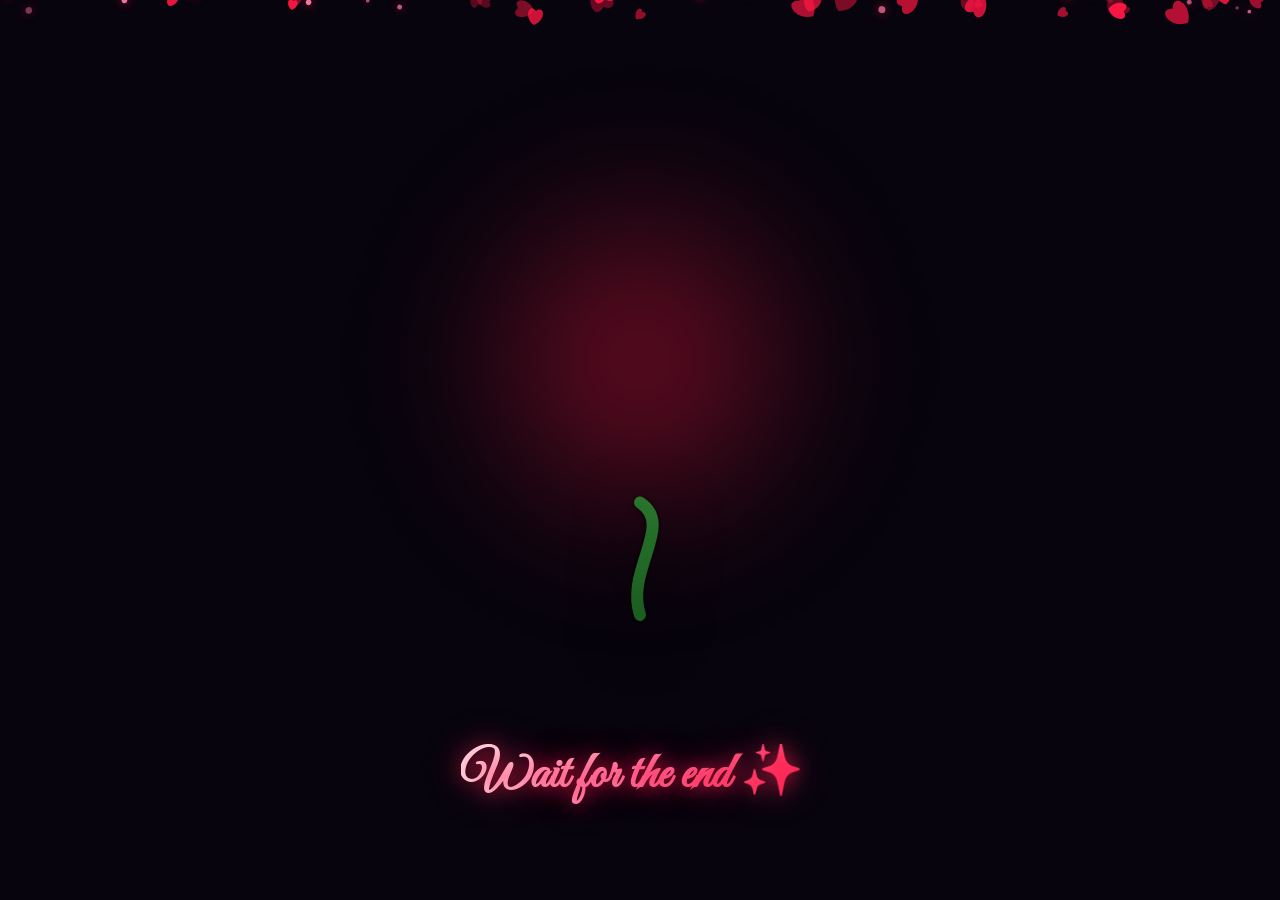
<file: index.html>
<!DOCTYPE html>
<html lang="en">
<head>
  <meta charset="UTF-8">
  <meta name="viewport" content="width=device-width, initial-scale=1.0">
  <title>Animated Blooming Rose</title>
  <meta name="description" content="Animated Rose Coded with HTML, CSS & JavaScript">
  
  <!-- Premium Fonts -->
  <link rel="preconnect" href="https://fonts.googleapis.com">
  <link rel="preconnect" href="https://fonts.gstatic.com" crossorigin>
  <link href="https://fonts.googleapis.com/css2?family=Great+Vibes&family=Dancing+Script:wght@700&family=Outfit:wght@300;400;600&display=swap" rel="stylesheet">
  
  <link rel="stylesheet" href="style.css">
</head>
<body>

  <!-- Ambient Particle Canvas -->
  <canvas id="bgCanvas"></canvas>

  <!-- Display Stage Container -->
  <main class="stage-container">
    
    <!-- Ambient Red Glow -->
    <div class="rose-glow" id="roseGlow"></div>

    <!-- Rose Canvas -->
    <div class="rose-canvas-wrapper" id="canvasWrapper">
      <canvas id="roseCanvas"></canvas>
    </div>

    <!-- Romantic Text Overlay -->
    <div class="text-overlay">
      <div class="typing-text-container" id="typingContainer">
        <!-- Initial wait text -->
        <span class="romantic-text initial-text" id="waitText">Wait for the end ✨</span>
        <!-- Final typed text -->
        <span class="romantic-text" id="romanticText"></span><span class="blinking-cursor" id="cursor">|</span>
      </div>
      <div class="click-hint" id="clickHint">Click anywhere to re-bloom ✨</div>
    </div>

  </main>

  <script src="script.js"></script>
</body>
</html>
</file>
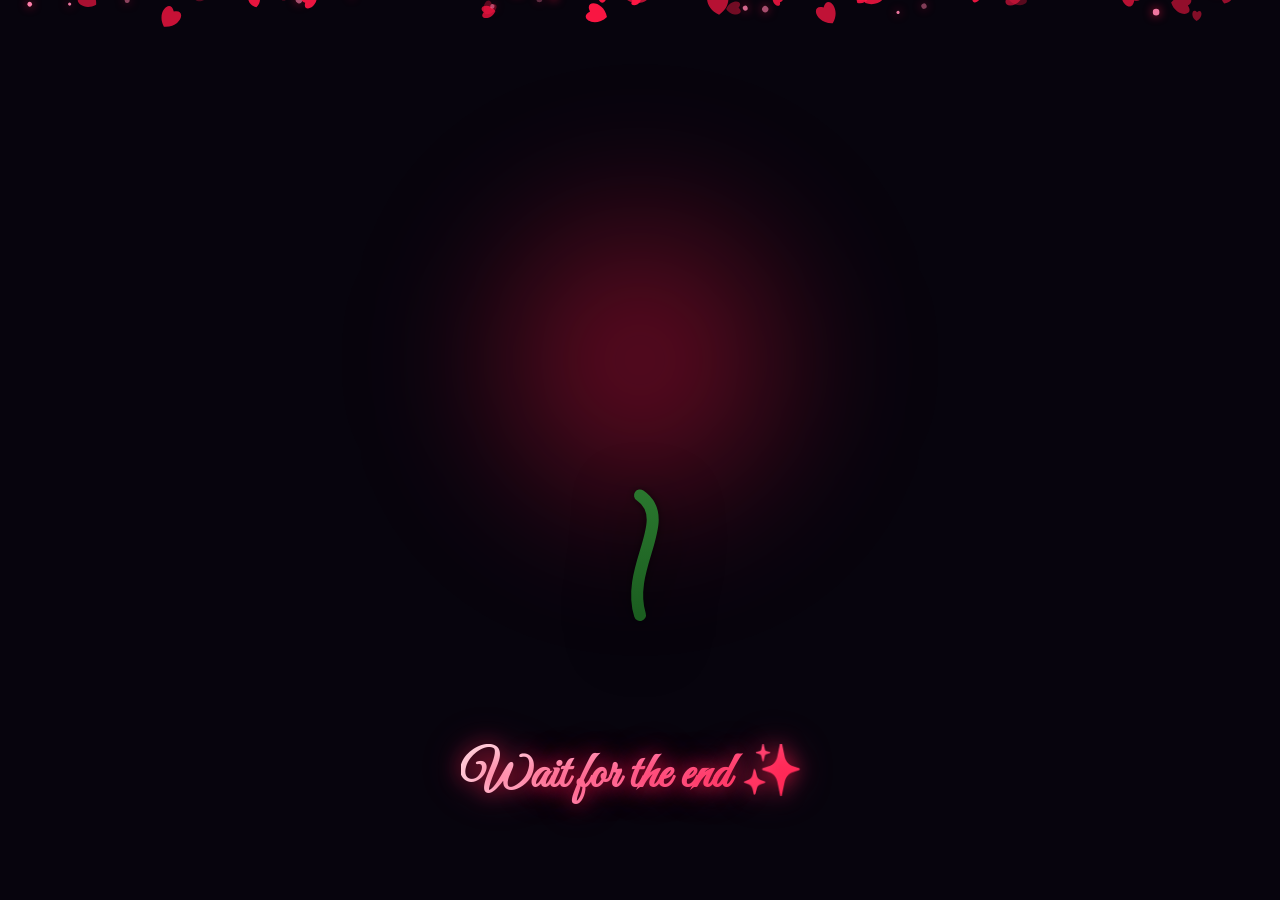
<file: animated_rose.html>
<!DOCTYPE html>
<html lang="en">
<head>
  <meta charset="UTF-8">
  <meta name="viewport" content="width=device-width, initial-scale=1.0, maximum-scale=1.0, user-scalable=no">
  <title>Animated Blooming Rose</title>
  <meta name="description" content="Animated Rose Coded with HTML, CSS & JavaScript">
  
  <!-- Premium Fonts -->
  <link rel="preconnect" href="https://fonts.googleapis.com">
  <link rel="preconnect" href="https://fonts.gstatic.com" crossorigin>
  <link href="https://fonts.googleapis.com/css2?family=Great+Vibes&family=Dancing+Script:wght@700&family=Outfit:wght@300;400;600&display=swap" rel="stylesheet">
  
  <style>
:root {
  --bg-color: #07040d;
  --primary-glow: #ff1744;
  --secondary-glow: #ff4081;
  --text-main: #ffffff;
  --text-muted: #9ca3af;
  --glass-blur: blur(12px);
}

* {
  margin: 0;
  padding: 0;
  box-sizing: border-box;
  user-select: none;
  -webkit-tap-highlight-color: transparent;
}

html, body {
  width: 100vw;
  height: 100vh;
  overflow: hidden;
  position: relative;
}

body {
  background-color: var(--bg-color);
  color: var(--text-main);
  display: flex;
  align-items: center;
  justify-content: center;
  cursor: pointer;
  font-family: 'Outfit', sans-serif;
}

#bgCanvas {
  position: absolute;
  top: 0;
  left: 0;
  width: 100%;
  height: 100%;
  z-index: 0;
  pointer-events: none;
}

.stage-container {
  position: relative;
  z-index: 10;
  width: 100%;
  height: 100vh;
  display: flex;
  flex-direction: column;
  align-items: center;
  justify-content: space-between;
  padding: 2vh 1rem 4vh 1rem;
  overflow: hidden;
}

.rose-glow {
  position: absolute;
  top: 40%;
  left: 50%;
  transform: translate(-50%, -50%);
  width: min(80vw, 420px);
  height: min(80vw, 420px);
  background: radial-gradient(circle, rgba(255, 23, 68, 0.45) 0%, rgba(255, 23, 68, 0) 70%);
  filter: blur(60px);
  border-radius: 50%;
  pointer-events: none;
  animation: pulseGlow 4s infinite alternate ease-in-out;
}

.rose-canvas-wrapper {
  position: relative;
  width: 100%;
  max-width: 500px;
  flex: 1;
  min-height: 250px;
  display: flex;
  align-items: center;
  justify-content: center;
  margin-top: 1vh;
}

#roseCanvas {
  width: 100%;
  height: 100%;
  display: block;
  filter: drop-shadow(0 15px 30px rgba(0,0,0,0.7));
}

.text-overlay {
  position: relative;
  width: 100%;
  max-width: 600px;
  text-align: center;
  z-index: 20;
  pointer-events: none;
  display: flex;
  flex-direction: column;
  align-items: center;
  justify-content: center;
  gap: 8px;
  margin-bottom: 2vh;
}

.typing-text-container {
  min-height: 55px;
  width: 100%;
  display: flex;
  align-items: center;
  justify-content: center;
  padding: 0 10px;
  word-break: break-word;
}

.romantic-text {
  font-family: 'Great Vibes', 'Dancing Script', cursive;
  font-size: clamp(1.8rem, 6vw, 3.2rem);
  font-weight: 700;
  background: linear-gradient(135deg, #ffffff 0%, #ff80ab 50%, #ff1744 100%);
  -webkit-background-clip: text;
  -webkit-text-fill-color: transparent;
  text-shadow: 0 0 20px rgba(255, 23, 68, 0.7), 0 0 40px rgba(255, 64, 129, 0.4);
  letter-spacing: 0.5px;
  line-height: 1.25;
  text-align: center;
  transition: opacity 0.5s ease, transform 0.5s ease;
}

.initial-text {
  animation: pulseText 2s infinite ease-in-out;
  opacity: 1;
}

.initial-text.hidden {
  opacity: 0;
  transform: translateY(-10px);
  pointer-events: none;
  display: none;
}

.blinking-cursor {
  font-family: 'Outfit', sans-serif;
  font-size: clamp(1.5rem, 5vw, 2.8rem);
  color: #ff4081;
  margin-left: 3px;
  animation: blink 0.8s infinite;
  opacity: 0;
  transition: opacity 0.3s ease;
}

.blinking-cursor.active {
  opacity: 1;
}

.click-hint {
  font-size: clamp(0.75rem, 3.2vw, 0.85rem);
  color: rgba(255, 255, 255, 0.5);
  background: rgba(255, 255, 255, 0.06);
  padding: 5px 16px;
  border-radius: 20px;
  backdrop-filter: var(--glass-blur);
  border: 1px solid rgba(255, 255, 255, 0.1);
  opacity: 0;
  transform: translateY(10px);
  transition: all 0.8s ease;
}

.click-hint.visible {
  opacity: 1;
  transform: translateY(0);
}

@keyframes pulseGlow {
  0% { transform: translate(-50%, -50%) scale(0.9); opacity: 0.35; }
  100% { transform: translate(-50%, -50%) scale(1.15); opacity: 0.6; }
}

@keyframes pulseText {
  0%, 100% { opacity: 0.85; transform: scale(0.98); }
  50% { opacity: 1; transform: scale(1.03); }
}

@keyframes blink {
  0%, 100% { opacity: 1; }
  50% { opacity: 0; }
}

@media (max-width: 480px) {
  .stage-container {
    padding: 1vh 0.8rem 2.5vh 0.8rem;
  }
  .typing-text-container {
    min-height: 48px;
  }
}
  </style>
</head>
<body>

  <canvas id="bgCanvas"></canvas>

  <main class="stage-container">
    <div class="rose-glow" id="roseGlow"></div>
    <div class="rose-canvas-wrapper" id="canvasWrapper">
      <canvas id="roseCanvas"></canvas>
    </div>
    <div class="text-overlay">
      <div class="typing-text-container" id="typingContainer">
        <span class="romantic-text initial-text" id="waitText">Wait for the end ✨</span>
        <span class="romantic-text" id="romanticText"></span><span class="blinking-cursor" id="cursor">|</span>
      </div>
      <div class="click-hint" id="clickHint">Tap anywhere to re-bloom ✨</div>
    </div>
  </main>

  <script>
document.addEventListener('DOMContentLoaded', () => {

  const theme = {
    primary: '#ff1744',
    secondary: '#b71c1c',
    light: '#ff80ab',
    dark: '#880e4f',
    stem: '#2e7d32',
    leaf: '#1b5e20',
    glow: 'rgba(255, 23, 68, 0.45)'
  };

  let bloomProgress = 0;
  let targetProgress = 1;
  let animSpeed = 0.0078;

  let targetTiltX = 0, targetTiltY = 0;
  let tiltX = 0, tiltY = 0;

  const messageText = "I made this code for you ❤️";
  let typedIndex = 0;
  let isTypingStarted = false;
  let typingTimeout = null;

  const waitTextEl = document.getElementById('waitText');
  const romanticTextEl = document.getElementById('romanticText');
  const cursorEl = document.getElementById('cursor');
  const clickHintEl = document.getElementById('clickHint');

  function resetTypingText() {
    clearTimeout(typingTimeout);
    isTypingStarted = false;
    typedIndex = 0;
    romanticTextEl.textContent = '';
    waitTextEl.classList.remove('hidden');
    cursorEl.classList.remove('active');
    clickHintEl.classList.remove('visible');
  }

  function typeNextChar() {
    if (typedIndex < messageText.length) {
      romanticTextEl.textContent += messageText.charAt(typedIndex);
      typedIndex++;
      typingTimeout = setTimeout(typeNextChar, 70);
    } else {
      cursorEl.classList.remove('active');
      clickHintEl.classList.add('visible');
    }
  }

  function startTypingEffect() {
    if (isTypingStarted) return;
    isTypingStarted = true;

    waitTextEl.classList.add('hidden');
    cursorEl.classList.add('active');

    setTimeout(typeNextChar, 200);
  }

  const roseCanvas = document.getElementById('roseCanvas');
  const ctx = roseCanvas.getContext('2d');
  const bgCanvas = document.getElementById('bgCanvas');
  const bgCtx = bgCanvas.getContext('2d');

  function resizeCanvases() {
    const dpr = window.devicePixelRatio || 1;
    
    bgCanvas.width = Math.floor(window.innerWidth * dpr);
    bgCanvas.height = Math.floor(window.innerHeight * dpr);

    const rect = roseCanvas.parentElement.getBoundingClientRect();
    if (rect.width > 0 && rect.height > 0) {
      roseCanvas.width = Math.floor(rect.width * dpr);
      roseCanvas.height = Math.floor(rect.height * dpr);
    }
  }

  window.addEventListener('resize', resizeCanvases);
  window.addEventListener('orientationchange', resizeCanvases);
  resizeCanvases();

  function handlePointerMove(clientX, clientY) {
    const cx = window.innerWidth / 2;
    const cy = window.innerHeight / 2;
    targetTiltX = (clientX - cx) / cx * 0.15;
    targetTiltY = (clientY - cy) / cy * 0.15;
  }

  document.addEventListener('mousemove', (e) => handlePointerMove(e.clientX, e.clientY));
  document.addEventListener('touchmove', (e) => {
    if (e.touches.length > 0) {
      handlePointerMove(e.touches[0].clientX, e.touches[0].clientY);
    }
  }, { passive: true });

  function triggerRebloom(e) {
    if (e.type === 'touchstart') {
      e.preventDefault();
    }
    bloomProgress = 0;
    targetProgress = 1;
    resetTypingText();
  }

  document.body.addEventListener('click', triggerRebloom);
  document.body.addEventListener('touchstart', triggerRebloom, { passive: false });

  class Particle {
    constructor() { this.reset(); }
    reset() {
      this.x = Math.random() * window.innerWidth;
      this.y = -20;
      this.size = Math.random() * 8 + 4;
      this.speedY = Math.random() * 1.4 + 0.6;
      this.speedX = Math.sin(Math.random() * Math.PI * 2) * 0.8;
      this.rotation = Math.random() * Math.PI * 2;
      this.rotSpeed = (Math.random() - 0.5) * 0.03;
      this.opacity = Math.random() * 0.7 + 0.3;
      this.type = Math.random() > 0.35 ? 'petal' : 'star';
    }
    update() {
      this.y += this.speedY;
      this.x += Math.sin(this.y * 0.01) * 0.8 + this.speedX;
      this.rotation += this.rotSpeed;
      if (this.y > window.innerHeight + 20) { this.reset(); }
    }
    draw() {
      bgCtx.save();
      bgCtx.translate(this.x, this.y);
      bgCtx.rotate(this.rotation);
      bgCtx.globalAlpha = this.opacity;

      if (this.type === 'petal') {
        bgCtx.fillStyle = theme.primary;
        bgCtx.beginPath();
        bgCtx.moveTo(0, 0);
        bgCtx.bezierCurveTo(this.size, -this.size, this.size * 1.5, this.size, 0, this.size * 1.8);
        bgCtx.bezierCurveTo(-this.size * 1.5, this.size, -this.size, -this.size, 0, 0);
        bgCtx.fill();
      } else {
        bgCtx.fillStyle = theme.light;
        bgCtx.shadowColor = theme.primary;
        bgCtx.shadowBlur = 10;
        bgCtx.beginPath();
        bgCtx.arc(0, 0, this.size * 0.3, 0, Math.PI * 2);
        bgCtx.fill();
      }

      bgCtx.restore();
    }
  }

  const particleCount = window.innerWidth < 600 ? 35 : 50;
  const particles = Array.from({ length: particleCount }, () => new Particle());

  function renderBackground() {
    const dpr = window.devicePixelRatio || 1;
    bgCtx.save();
    bgCtx.scale(dpr, dpr);
    bgCtx.clearRect(0, 0, window.innerWidth, window.innerHeight);

    particles.forEach(p => {
      p.update();
      p.draw();
    });

    bgCtx.restore();
  }

  function drawRose() {
    const rect = roseCanvas.parentElement.getBoundingClientRect();
    const w = rect.width;
    const h = rect.height;
    const dpr = window.devicePixelRatio || 1;

    if (w <= 0 || h <= 0) return;

    const targetW = Math.floor(w * dpr);
    const targetH = Math.floor(h * dpr);
    if (roseCanvas.width !== targetW || roseCanvas.height !== targetH) {
      roseCanvas.width = targetW;
      roseCanvas.height = targetH;
    }

    ctx.save();
    ctx.scale(dpr, dpr);
    ctx.clearRect(0, 0, w, h);

    tiltX += (targetTiltX - tiltX) * 0.05;
    tiltY += (targetTiltY - tiltY) * 0.05;

    const originX = w / 2;
    const originY = h * 0.82;

    ctx.translate(originX, originY);
    ctx.rotate(tiltX * 0.4);

    const stemHeight = h * 0.44;
    const stemProgress = Math.min(bloomProgress / 0.35, 1);

    if (stemProgress > 0) {
      ctx.save();
      ctx.beginPath();
      ctx.moveTo(0, 0);

      const ctrl1X = Math.sin(tiltY) * 20 - 15;
      const ctrl1Y = -stemHeight * 0.4 * stemProgress;
      const ctrl2X = Math.cos(tiltY) * 20 + 15;
      const ctrl2Y = -stemHeight * 0.8 * stemProgress;
      const endX = 0;
      const endY = -stemHeight * stemProgress;

      ctx.bezierCurveTo(ctrl1X, ctrl1Y, ctrl2X, ctrl2Y, endX, endY);
      ctx.lineWidth = Math.max(8, Math.min(12, w * 0.025));
      ctx.lineCap = 'round';

      const stemGrad = ctx.createLinearGradient(0, 0, 0, -stemHeight);
      stemGrad.addColorStop(0, '#1b5e20');
      stemGrad.addColorStop(0.5, theme.stem);
      stemGrad.addColorStop(1, '#4caf50');

      ctx.strokeStyle = stemGrad;
      ctx.shadowColor = 'rgba(0,0,0,0.5)';
      ctx.shadowBlur = 8;
      ctx.stroke();

      if (stemProgress > 0.5) {
        drawThorn(ctx, -6, -stemHeight * 0.3, -1);
        drawThorn(ctx, 6, -stemHeight * 0.55, 1);
      }

      if (bloomProgress > 0.2) {
        const leafProgress = Math.min((bloomProgress - 0.2) / 0.3, 1);
        drawLeaf(ctx, -10, -stemHeight * 0.35, -1, leafProgress);
        drawLeaf(ctx, 10, -stemHeight * 0.6, 1, leafProgress);
      }

      ctx.restore();
    }

    if (bloomProgress > 0.25) {
      const roseProgress = (bloomProgress - 0.25) / 0.75;
      const headY = -stemHeight;

      ctx.save();
      ctx.translate(0, headY);
      ctx.rotate(tiltY * 0.25);

      ctx.save();
      ctx.fillStyle = theme.leaf;
      for (let i = 0; i < 5; i++) {
        const angle = (i / 5) * Math.PI * 2;
        ctx.beginPath();
        ctx.ellipse(Math.cos(angle) * 8, Math.sin(angle) * 4 + 5, 6, 16, angle + Math.PI / 2, 0, Math.PI * 2);
        ctx.fill();
      }
      ctx.restore();

      const numPetalLayers = 7;
      const maxPetalRadius = Math.min(w, h) * 0.28;

      for (let layer = numPetalLayers; layer >= 1; layer--) {
        const layerProgress = Math.min(Math.max((roseProgress - (numPetalLayers - layer) * 0.1) / 0.45, 0), 1);
        if (layerProgress <= 0) continue;

        const petalsInLayer = 5 + layer * 2;
        const layerRadius = (maxPetalRadius * (layer / numPetalLayers)) * (0.2 + 0.8 * layerProgress);
        const openAngleOffset = (1 - layerProgress) * (Math.PI / 2.8);

        for (let p = 0; p < petalsInLayer; p++) {
          const angle = (p / petalsInLayer) * Math.PI * 2 + (layer * 0.45);
          ctx.save();
          ctx.rotate(angle + tiltX * 0.15);

          const petalGrad = ctx.createRadialGradient(0, 0, 5, 0, -layerRadius * 0.8, layerRadius);
          if (layer === 1) {
            petalGrad.addColorStop(0, theme.dark);
            petalGrad.addColorStop(0.7, theme.primary);
            petalGrad.addColorStop(1, theme.light);
          } else {
            petalGrad.addColorStop(0, theme.secondary);
            petalGrad.addColorStop(0.6, theme.primary);
            petalGrad.addColorStop(0.92, theme.light);
            petalGrad.addColorStop(1, 'rgba(255,255,255,0.85)');
          }

          ctx.fillStyle = petalGrad;
          ctx.shadowColor = theme.dark;
          ctx.shadowBlur = 15;

          ctx.beginPath();
          ctx.moveTo(0, 0);

          const petalWidth = layerRadius * (0.65 + 0.25 * Math.sin(p));
          const petalLength = layerRadius;

          ctx.bezierCurveTo(
            -petalWidth, -petalLength * 0.4,
            -petalWidth * 0.8, -petalLength * (1 - 0.2 * openAngleOffset),
            0, -petalLength
          );
          ctx.bezierCurveTo(
            petalWidth * 0.8, -petalLength * (1 - 0.2 * openAngleOffset),
            petalWidth, -petalLength * 0.4,
            0, 0
          );

          ctx.fill();

          ctx.strokeStyle = 'rgba(255, 255, 255, 0.3)';
          ctx.lineWidth = 1.2;
          ctx.stroke();

          ctx.restore();
        }
      }

      ctx.save();
      ctx.fillStyle = theme.light;
      ctx.shadowColor = theme.primary;
      ctx.shadowBlur = 22;
      ctx.beginPath();
      ctx.arc(0, 0, 12 * Math.min(roseProgress * 1.5, 1), 0, Math.PI * 2);
      ctx.fill();
      ctx.restore();

      ctx.restore();
    }

    ctx.restore();
  }

  function drawThorn(ctx, x, y, direction) {
    ctx.save();
    ctx.translate(x, y);
    ctx.fillStyle = '#1b5e20';
    ctx.beginPath();
    ctx.moveTo(0, 0);
    ctx.quadraticCurveTo(direction * 12, -4, direction * 15, 8);
    ctx.quadraticCurveTo(direction * 5, 6, 0, 0);
    ctx.fill();
    ctx.restore();
  }

  function drawLeaf(ctx, x, y, direction, progress) {
    ctx.save();
    ctx.translate(x, y);
    ctx.scale(direction * progress, progress);

    const leafGrad = ctx.createLinearGradient(0, 0, 40, -20);
    leafGrad.addColorStop(0, '#1b5e20');
    leafGrad.addColorStop(0.5, theme.leaf);
    leafGrad.addColorStop(1, '#81c784');

    ctx.fillStyle = leafGrad;
    ctx.beginPath();
    ctx.moveTo(0, 0);
    ctx.bezierCurveTo(15, -25, 45, -20, 60, -5);
    ctx.bezierCurveTo(45, 15, 15, 10, 0, 0);
    ctx.fill();

    ctx.strokeStyle = 'rgba(255, 255, 255, 0.3)';
    ctx.lineWidth = 1.5;
    ctx.beginPath();
    ctx.moveTo(0, 0);
    ctx.quadraticCurveTo(30, -5, 58, -5);
    ctx.stroke();

    ctx.restore();
  }

  function loop() {
    if (bloomProgress < targetProgress) {
      bloomProgress = Math.min(bloomProgress + animSpeed, targetProgress);
    }

    if (bloomProgress >= 1.0) {
      startTypingEffect();
    }

    renderBackground();
    drawRose();

    requestAnimationFrame(loop);
  }

  loop();

});
  </script>
</body>
</html>
</file>
<file: style.css>
/* ==========================================================================
   Animated Rose - Fixed Responsive Fullscreen Layout
   ========================================================================== */

:root {
  --bg-color: #07040d;
  --primary-glow: #ff1744;
  --secondary-glow: #ff4081;
  --text-main: #ffffff;
  --text-muted: #9ca3af;
  --glass-blur: blur(12px);
}

* {
  margin: 0;
  padding: 0;
  box-sizing: border-box;
  user-select: none;
  -webkit-tap-highlight-color: transparent;
}

html, body {
  width: 100vw;
  height: 100vh;
  overflow: hidden;
  position: relative;
}

body {
  background-color: var(--bg-color);
  color: var(--text-main);
  display: flex;
  align-items: center;
  justify-content: center;
  cursor: pointer;
  font-family: 'Outfit', sans-serif;
}

/* Background Particle Canvas */
#bgCanvas {
  position: absolute;
  top: 0;
  left: 0;
  width: 100%;
  height: 100%;
  z-index: 0;
  pointer-events: none;
}

/* Main Display Stage Container */
.stage-container {
  position: relative;
  z-index: 10;
  width: 100%;
  height: 100vh;
  display: flex;
  flex-direction: column;
  align-items: center;
  justify-content: space-between;
  padding: 2vh 1rem 4vh 1rem;
  overflow: hidden;
}

/* Ambient Glow Behind Rose */
.rose-glow {
  position: absolute;
  top: 40%;
  left: 50%;
  transform: translate(-50%, -50%);
  width: min(80vw, 420px);
  height: min(80vw, 420px);
  background: radial-gradient(circle, rgba(255, 23, 68, 0.45) 0%, rgba(255, 23, 68, 0) 70%);
  filter: blur(60px);
  border-radius: 50%;
  pointer-events: none;
  animation: pulseGlow 4s infinite alternate ease-in-out;
}

/* Rose Canvas Wrapper */
.rose-canvas-wrapper {
  position: relative;
  width: 100%;
  max-width: 500px;
  flex: 1;
  min-height: 250px;
  display: flex;
  align-items: center;
  justify-content: center;
  margin-top: 1vh;
}

#roseCanvas {
  width: 100%;
  height: 100%;
  display: block;
  filter: drop-shadow(0 15px 30px rgba(0,0,0,0.7));
}

/* Text Overlay */
.text-overlay {
  position: relative;
  width: 100%;
  max-width: 600px;
  text-align: center;
  z-index: 20;
  pointer-events: none;
  display: flex;
  flex-direction: column;
  align-items: center;
  justify-content: center;
  gap: 8px;
  margin-bottom: 2vh;
}

.typing-text-container {
  min-height: 55px;
  width: 100%;
  display: flex;
  align-items: center;
  justify-content: center;
  padding: 0 10px;
  word-break: break-word;
}

/* Beautiful Romantic Font Style */
.romantic-text {
  font-family: 'Great Vibes', 'Dancing Script', cursive;
  font-size: clamp(1.8rem, 6vw, 3.2rem);
  font-weight: 700;
  background: linear-gradient(135deg, #ffffff 0%, #ff80ab 50%, #ff1744 100%);
  -webkit-background-clip: text;
  -webkit-text-fill-color: transparent;
  text-shadow: 0 0 20px rgba(255, 23, 68, 0.7), 0 0 40px rgba(255, 64, 129, 0.4);
  letter-spacing: 0.5px;
  line-height: 1.25;
  text-align: center;
  transition: opacity 0.5s ease, transform 0.5s ease;
}

.initial-text {
  animation: pulseText 2s infinite ease-in-out;
  opacity: 1;
}

.initial-text.hidden {
  opacity: 0;
  transform: translateY(-10px);
  pointer-events: none;
  display: none;
}

.blinking-cursor {
  font-family: 'Outfit', sans-serif;
  font-size: clamp(1.5rem, 5vw, 2.8rem);
  color: #ff4081;
  margin-left: 3px;
  animation: blink 0.8s infinite;
  opacity: 0;
  transition: opacity 0.3s ease;
}

.blinking-cursor.active {
  opacity: 1;
}

.click-hint {
  font-size: clamp(0.75rem, 3.2vw, 0.85rem);
  color: rgba(255, 255, 255, 0.5);
  background: rgba(255, 255, 255, 0.06);
  padding: 5px 16px;
  border-radius: 20px;
  backdrop-filter: var(--glass-blur);
  border: 1px solid rgba(255, 255, 255, 0.1);
  opacity: 0;
  transform: translateY(10px);
  transition: all 0.8s ease;
}

.click-hint.visible {
  opacity: 1;
  transform: translateY(0);
}

/* Keyframe Animations */
@keyframes pulseGlow {
  0% { transform: translate(-50%, -50%) scale(0.9); opacity: 0.35; }
  100% { transform: translate(-50%, -50%) scale(1.15); opacity: 0.6; }
}

@keyframes pulseText {
  0%, 100% { opacity: 0.85; transform: scale(0.98); }
  50% { opacity: 1; transform: scale(1.03); }
}

@keyframes blink {
  0%, 100% { opacity: 1; }
  50% { opacity: 0; }
}

/* Mobile Media Queries */
@media (max-width: 480px) {
  .stage-container {
    padding: 1vh 0.8rem 2.5vh 0.8rem;
  }
  .typing-text-container {
    min-height: 48px;
  }
}
</file>
